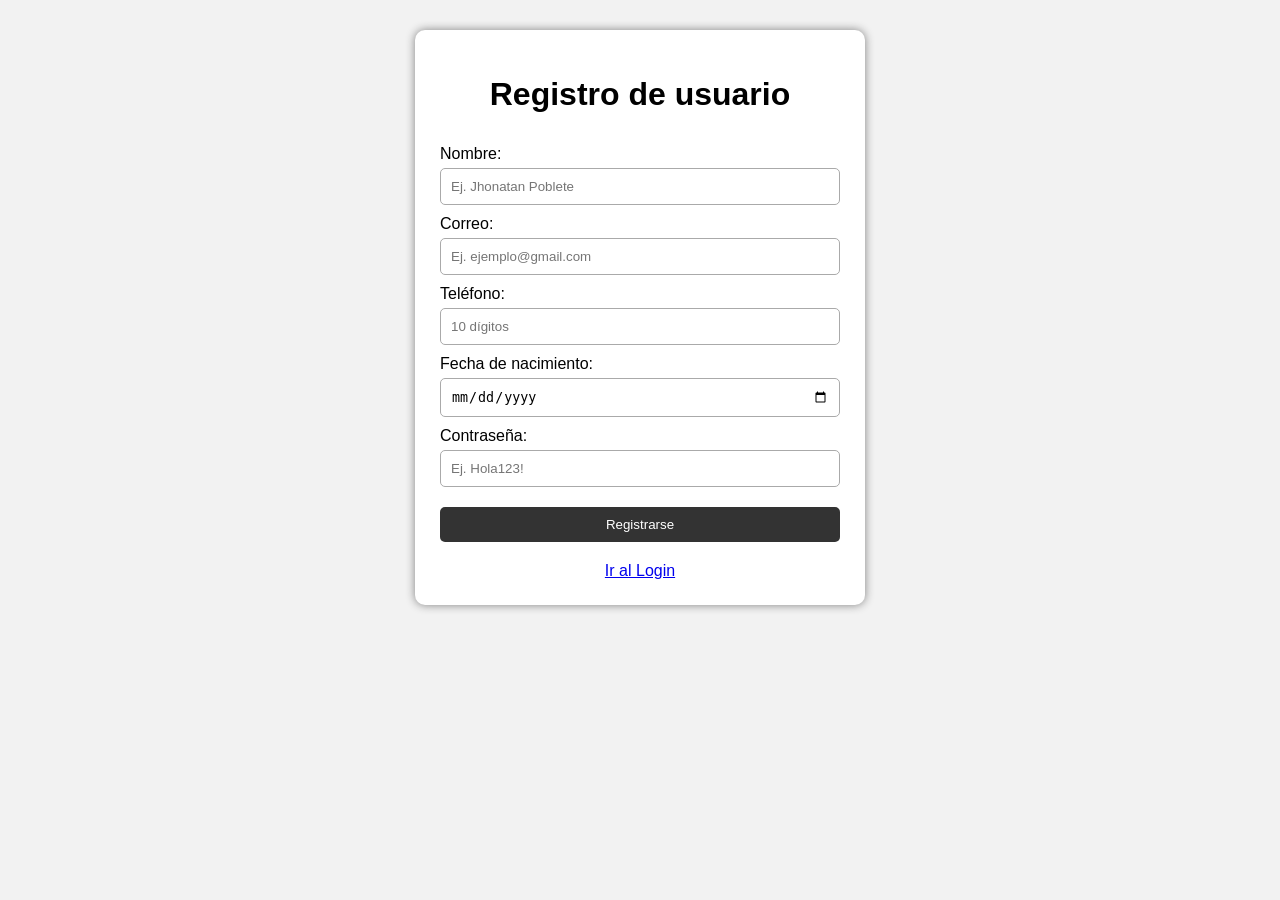
<file: index.html>
<!DOCTYPE html>
<html lang="es">

<head>
    <meta charset="UTF-8">
    <meta name="viewport" content="width=device-width, initial-scale=1.0">

    <title>Libreria utileria JS</title>

    <link rel="stylesheet" href="css/estilo.css">
    <script src="js/utileria.js"></script>
</head>

<body>

    <div class="contenedor">

        <h1>Registro de usuario</h1>

        <form id="formulario">

            <label for="nombre">Nombre:</label>
            <input type="text" id="nombre" placeholder="Ej. Jhonatan Poblete">


            <label for="correo">Correo:</label>
            <input type="email" id="correo" placeholder="Ej. ejemplo@gmail.com">


            <label for="telefono">Teléfono:</label>
            <input type="text" id="telefono" placeholder="10 dígitos">


            <label for="fechaNacimiento">Fecha de nacimiento:</label>
            <input type="date" id="fechaNacimiento">


            <label for="password">Contraseña:</label>
            <input type="password" id="password" placeholder="Ej. Hola123!">


            <button type="submit">Registrarse</button>

        </form>

        <a href="login.html">Ir al Login</a>

    </div>


    <div id="modal" class="modal">

        <div class="modal-contenido">

            <span id="cerrar" class="cerrar">&times;</span>

            <h2>Registro completado</h2>

            <p id="resultadoEdad"></p>

            <button id="aceptar">Aceptar</button>

        </div>

    </div>

    <script>

        let formulario = document.getElementById("formulario");
        let modal = document.getElementById("modal");
        let cerrar = document.getElementById("cerrar");
        let aceptar = document.getElementById("aceptar");


        formulario.addEventListener("submit", function(evento) {

            evento.preventDefault();


            let nombre = document.getElementById("nombre").value;
            let correo = document.getElementById("correo").value;
            let telefono = document.getElementById("telefono").value;
            let fechaNacimiento = document.getElementById("fechaNacimiento").value;
            let password = document.getElementById("password").value;


            if (!soloLetras(nombre)) {

                alert("El nombre solo debe contener letras.");

                return;
            }


            if (!validarCorreo(correo)) {

                alert("El correo no tiene un formato válido.");

                return;
            }


            if (!validarTelefono(telefono)) {

                alert("El teléfono debe tener exactamente 10 dígitos.");

                return;
            }


            if (fechaNacimiento === "") {

                alert("Selecciona tu fecha de nacimiento.");

                return;
            }


            let edad = calcularEdad(fechaNacimiento);


            if (edad < 0) {

                alert("La fecha de nacimiento no puede ser futura.");

                return;
            }


            if (!validarLongitud(edad, 2)) {

                alert("La fecha de nacimiento no es válida.");

                return;
            }


            if (!validarPassword(password)) {

                alert("La contraseña debe tener mínimo 8 caracteres, una mayúscula, una minúscula, un número y un carácter especial.");

                return;
            }


            let mayor = esMayorDeEdad(fechaNacimiento);


            let nombreFormateado = formatearNombre(nombre);


            let resultado = document.getElementById("resultadoEdad");

            resultado.innerHTML =
                "Hola <strong>" + nombreFormateado + "</strong>.<br><br>" +
                "Tu edad es: <strong>" + edad + " años</strong>.<br>" +
                "Mayor de edad: <strong>" + (mayor ? "Sí" : "No") + "</strong>";


            // Mostrar modal
            modal.style.display = "block";


            console.log("Formulario validado correctamente.");
            console.log("Nombre:", nombreFormateado);
            console.log("Correo:", correo);
            console.log("Teléfono:", telefono);
            console.log("Edad:", edad);
            console.log("Mayor de edad:", mayor);

        });


        cerrar.addEventListener("click", function() {

            modal.style.display = "none";

        });


        aceptar.addEventListener("click", function() {

            modal.style.display = "none";

        });

    </script>
</body>
</html>
</file>
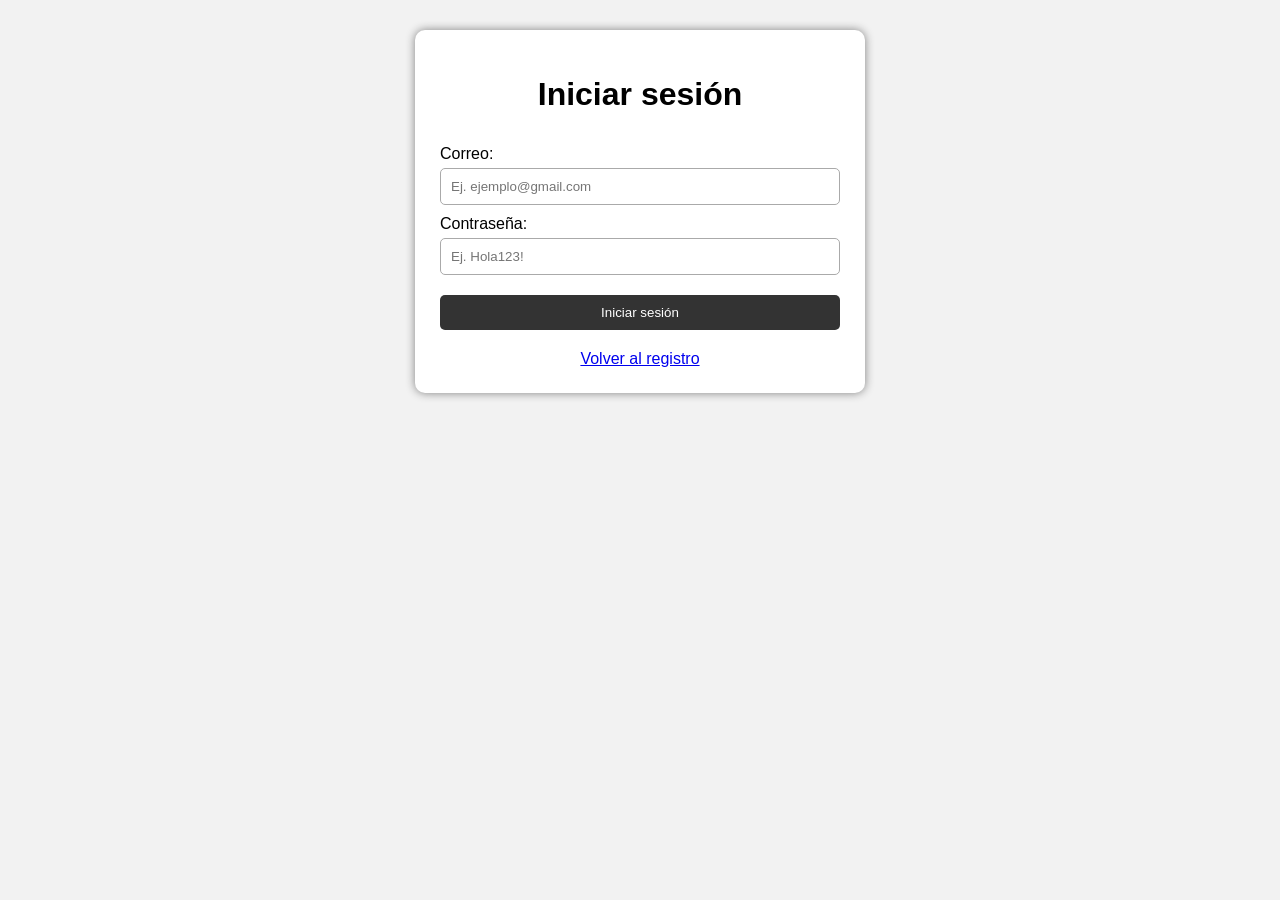
<file: login.html>
<!DOCTYPE html>
<html lang="es">

<head>
    <meta charset="UTF-8">
    <meta name="viewport" content="width=device-width, initial-scale=1.0">

    <title>Login - Utilería JS</title>

    <link rel="stylesheet" href="css/estilo.css">
</head>

<body>

    <div class="contenedor">

        <h1>Iniciar sesión</h1>

        <form id="formularioLogin">

            <label for="correo">Correo:</label>

            <input
                type="email"
                id="correo"
                placeholder="Ej. ejemplo@gmail.com"
            >


            <label for="password">Contraseña:</label>

            <input
                type="password"
                id="password"
                placeholder="Ej. Hola123!"
            >


            <button type="submit">Iniciar sesión</button>

        </form>

        <p id="mensaje"></p>

        <a href="index.html">Volver al registro</a>

    </div>


    <!-- Cargar nuestra librería -->
    <script src="js/utileria.js"></script>


    <!-- Código del login -->
    <script>

        let formularioLogin = document.getElementById("formularioLogin");

        let mensaje = document.getElementById("mensaje");


        formularioLogin.addEventListener("submit", function(evento) {

            evento.preventDefault();


            let correo = document.getElementById("correo").value;

            let password = document.getElementById("password").value;


            // Validar correo
            if (!validarCorreo(correo)) {

                mensaje.textContent = "El correo no tiene un formato válido.";

                return;
            }


            // Validar contraseña
            if (!validarPassword(password)) {

                mensaje.textContent =
                    "La contraseña debe tener mínimo 8 caracteres, una mayúscula, una minúscula, un número y un carácter especial.";

                return;
            }


            // Login correcto
            mensaje.textContent = "Inicio de sesión correcto.";

            console.log("Login correcto");
            console.log("Correo:", correo);

        });

    </script>

</body>

</html>
</file>
<file: css/estilo.css>
body {
    font-family: Arial, sans-serif;
    background-color: #f2f2f2;
    margin: 0;
    padding: 30px;
}

.contenedor {
    width: 400px;
    margin: auto;
    background-color: white;
    padding: 25px;
    border-radius: 10px;
    box-shadow: 0 0 10px gray;
}

h1 {
    text-align: center;
}

p {
    text-align: center;
}

form {
    display: flex;
    flex-direction: column;
}

label {
    margin-top: 10px;
    margin-bottom: 5px;
}

input {
    padding: 10px;
    border: 1px solid #aaa;
    border-radius: 5px;
}

button {
    margin-top: 20px;
    padding: 10px;
    background-color: #333;
    color: white;
    border: none;
    border-radius: 5px;
    cursor: pointer;
}

button:hover {
    background-color: #555;
}

a {
    display: block;
    text-align: center;
    margin-top: 20px;
}


/* Modal */

.modal {
    display: none;
    position: fixed;
    left: 0;
    top: 0;
    width: 100%;
    height: 100%;
    background-color: rgba(0, 0, 0, 0.5);
}

.modal-contenido {
    background-color: white;
    width: 350px;
    margin: 150px auto;
    padding: 25px;
    border-radius: 10px;
    text-align: center;
}

.cerrar {
    float: right;
    font-size: 25px;
    cursor: pointer;
}
</file>
